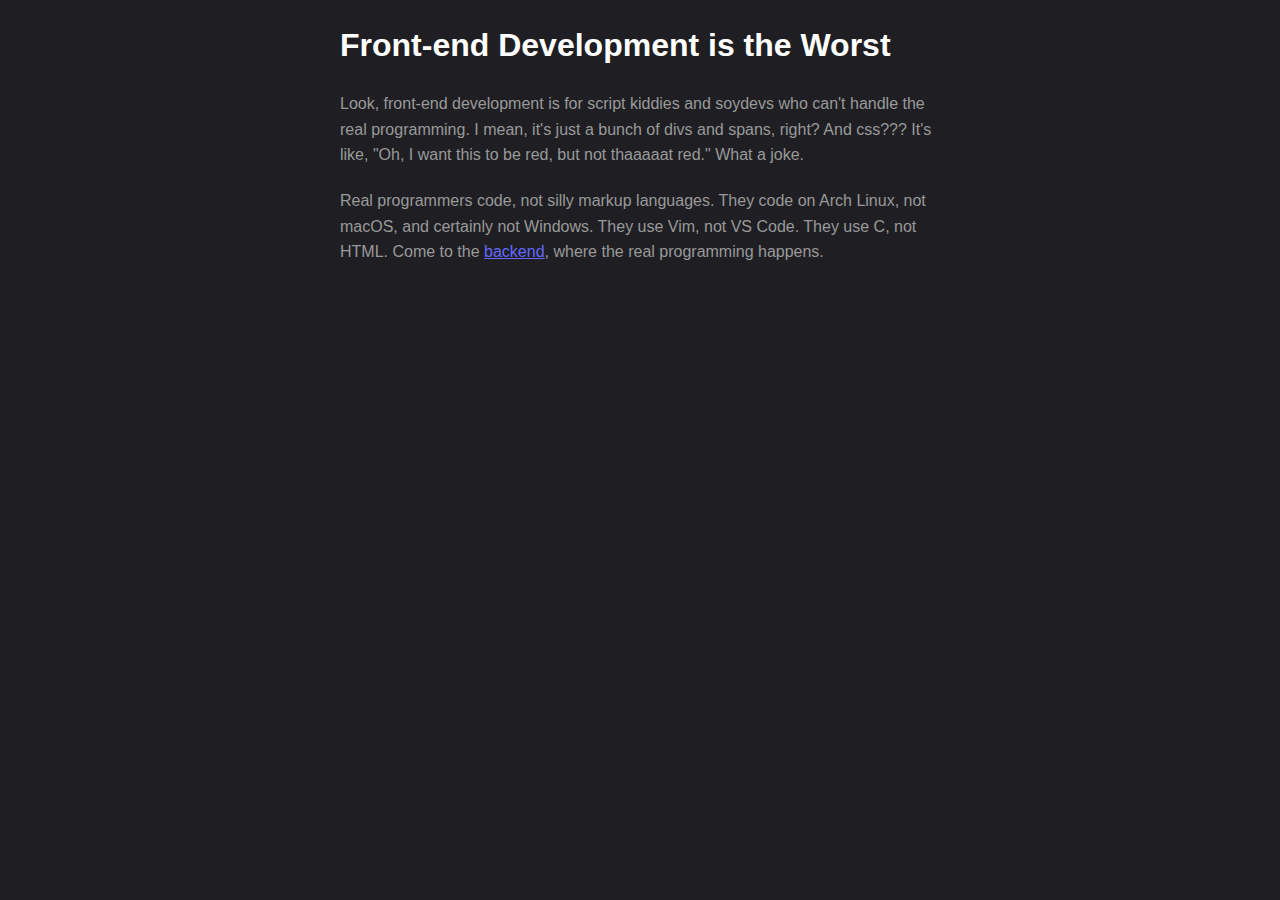
<file: public/index.html>
<html>
  <head>
    <title>Why Frontend Development Sucks</title>
    <link rel="stylesheet" href="/styles.css" />
  </head>
  <body>
    <h1>Front-end Development is the Worst</h1>
    <p>
      Look, front-end development is for script kiddies and soydevs who can't
      handle the real programming. I mean, it's just a bunch of divs and spans,
      right? And css??? It's like, "Oh, I want this to be red, but not thaaaaat
      red." What a joke.
    </p>
    <p>
      Real programmers code, not silly markup languages. They code on Arch
      Linux, not macOS, and certainly not Windows. They use Vim, not VS Code.
      They use C, not HTML. Come to the
      <a href="https://www.boot.dev">backend</a>, where the real programming
      happens.
    </p>
  </body>
</html>
</file>
<file: styles.css>
body {
  font-family: Arial, sans-serif;
  line-height: 1.6;
  background-color: #1f1f23;
  max-width: 600px;
  margin: 0 auto;
  padding: 20px;
}
h1 {
  color: #ffffff;
  margin-bottom: 20px;
}
p {
  color: #999999;
  margin-bottom: 20px;
}
a {
  color: #6568ff;
}
</file>
